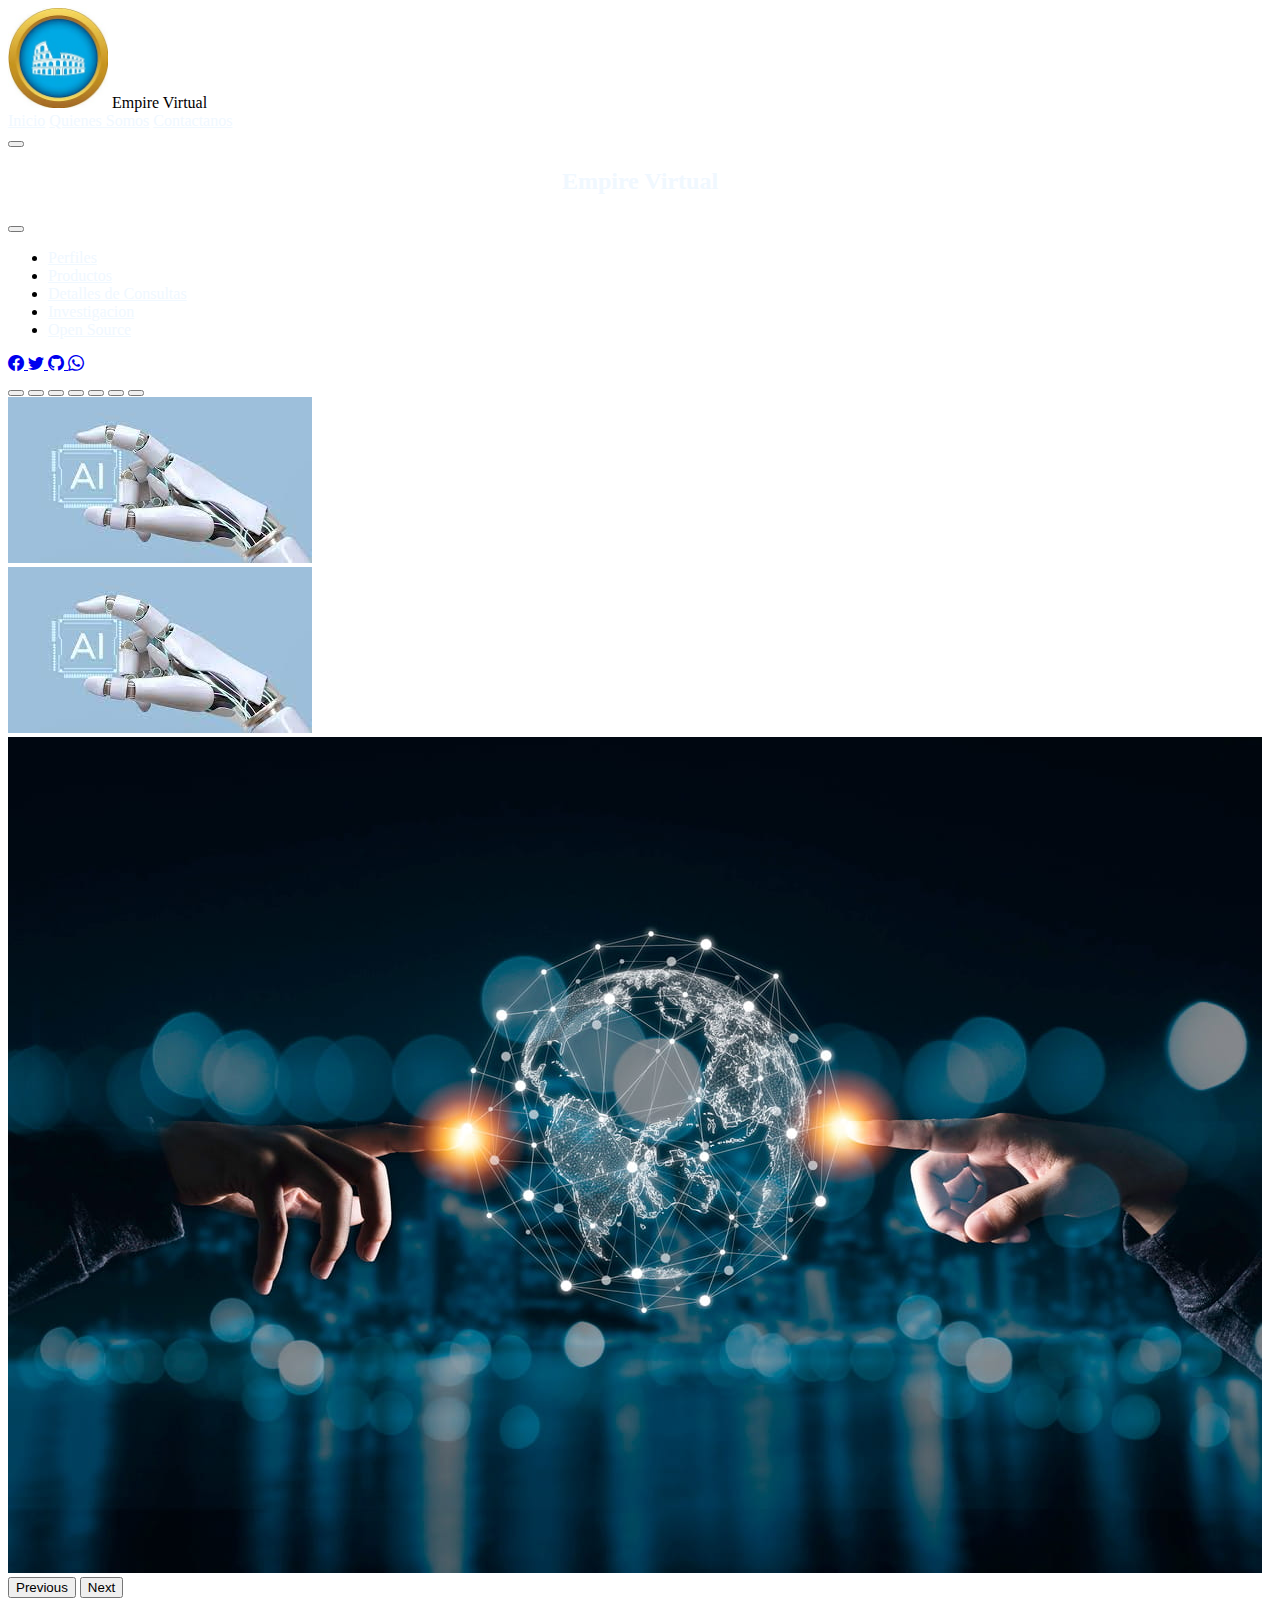
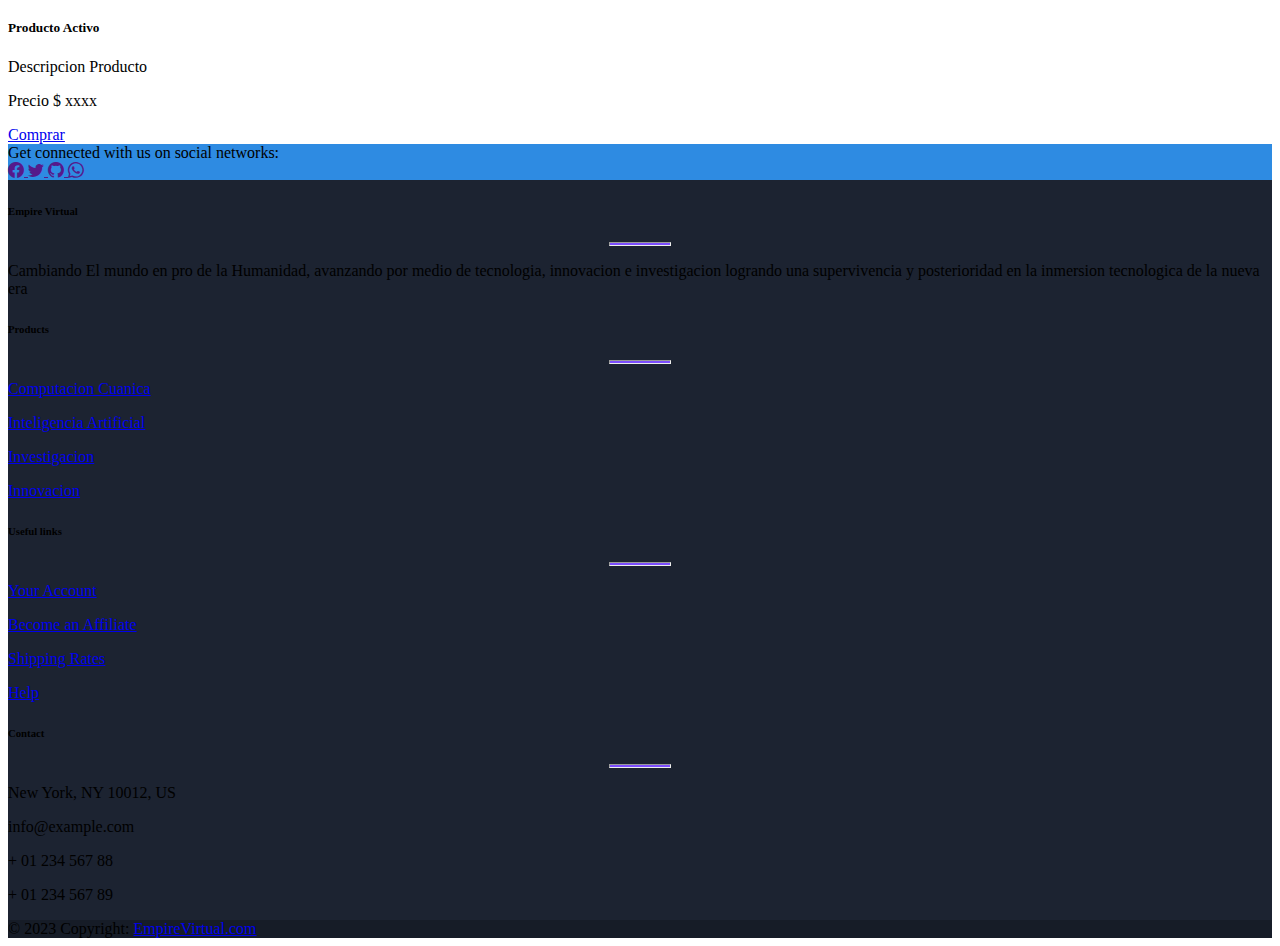
<file: ProjectFrontEnd/index.html>
<!DOCTYPE html>
<html lang="en">
<head>
    <meta charset="UTF-8">
    <meta http-equiv="X-UA-Compatible" content="IE=edge">
    <meta name="viewport" content="width=device-width, initial-scale=1.0">
    <title>ProjectFrontEnd</title>
    <link  href="./css/styles.css" rel="stylesheet">

   <!--CND BOOSTRAP-->
    <link href="https://cdn.jsdelivr.net/npm/bootstrap@5.1.3/dist/css/bootstrap.min.css" rel="stylesheet" 
          integrity="sha384-1BmE4kWBq78iYhFldvKuhfTAU6auU8tT94WrHftjDbrCEXSU1oBoqyl2QvZ6jIW3" crossorigin="anonymous"> 

          <link rel="stylesheet" href="https://cdn.jsdelivr.net/npm/bootstrap-icons@1.10.4/font/bootstrap-icons.css">

    <!--Jquery-->
    <script src="https://code.jquery.com/jquery-3.6.4.min.js"></script>



</head>
<body >

   <header id="mimenu" class="container-fluid mb-2 sticky-top text-uppercase">
      <nav   class="navbar navbar-dark bg-dark  ">
        <div class="row">
          <span class="navbar-brand" >
            <img src="./img/logo.jpg" alt="" width="100" height="100" class="d-inline-block align-text-center ">
            Empire Virtual
          </span>
        </div>

        <div class="col d-flex justify-content-evenly">
          <a class="nav-link rounded " style="color: aliceblue; " aria-current="page" href="#">Inicio</a>
          <a class="nav-link rounded" style="color: aliceblue;  " href="#">Quienes Somos</a>
          <a class="nav-link  rounded" style="color: aliceblue;  " href="#">Contactanos</a>

            <!-- nav-->
          <nav  class="navbar  navbar-dark bg-dark">
            <div class="container-fluid">
             
              <button class="navbar-toggler " type="button" data-bs-toggle="offcanvas" data-bs-target="#ListaNav" >
                <span class="navbar-toggler-icon"> </span>
              </button>
              <div class="offcanvas offcanvas-start bg-dark" id="ListaNav">
                <div class="offcanvas-header " data-bs-theme="dark">
                  <h2 class="offcanvas-title text-info" style="color: aliceblue; text-align: center;" >Empire Virtual</h2>
                  <button class="btn-close bg-light" type="button" aria-label="Close" data-bs-dismiss="offcanvas" ></button>
                </div>
                
                <ul class="navbar-nav offcanvas-body milista ">
                  <li class="nav-item">
                    <a onclick="mostrarPerfiles()" class="nav-link" style="color: aliceblue;" aria-current="page" href="#">Perfiles</a>
                  </li>
                  <li class="nav-item">
                    <a onclick="mostrarProductos()" class="nav-link" style="color: aliceblue;" aria-current="page" href="#">Productos</a>
                  </li>
                  <li class="nav-item">
                    <a onclick="mostrarDetalles()" class="nav-link " style="color: aliceblue;" href="#">Detalles de Consultas</a>
                  </li>
                  <li class="nav-item">
                    <a class="nav-link" style="color: aliceblue;" href="#">Investigacion</a>
                  </li>
                  <li class="nav-item">
                    <a class="nav-link " style="color:aliceblue;" href="#">Open Source</a>
                  </li>
                </ul>
                <!---Iconos-->
                <div class="d-flex align-self-center py-3">
                 
                  <a href="#"><i class="bi bi-facebook px-2 fs-3"></i> </a>
                  <a href="#"><i class="bi bi-twitter px-2 fs-3"></i> </a>
                  <a href="#"><i class="bi bi-github px-2 fs-3"></i> </a>
                  <a href="#"><i class="bi bi-whatsapp px-2 fs-3"></i> </a>
                  
                </div>
              </div>
             
  
            </div>
          </nav>

        </div>
         
        
      </nav>

   </header>


      <!--- MAIN-->
   <main  class="container-fluid mb-3" >
      
        <!--section Cards-->
         <section id ="mycards"class="container-fluid  mb-3 " >
           
          <table class="table table-dark table-striped">
            <thead>
              <tr id="primercampo" >

                <th  scope="col"></th>
                <th  scope="col"></th>
                <th  scope="col"></th>
                <th  scope="col"></th>
              </tr>
            </thead>
            <tbody id="mytable">
             
            </tbody>
          </table>


             <!-- <div class="card  bg-dark " style="background-image: url(./img/img1.jpg);" >
                
                <div class="card-body">
                  
                  <h5 class="card-title ">Producto</h5>
                  
                 <a href="#" class="btn btn-primary">Ver </a>
                  <a href="#" class="btn btn-primary carrito"><i class="bi bi-cart4"></i></a>
                </div>
              </div>

              <div class="card  bg-dark " style="background-image: url(./img/img2.jpg);" >
                
                <div class="card-body">
                  
                  <h5 class="card-title">Producto</h5>
                  
                  <a href="#" class="btn btn-primary">Ver </a>
                  <a href="#" class="btn btn-primary carrito"><i class="bi bi-cart4"></i></a>
                </div>
              </div>

              <div class="card  bg-dark " style="background-image: url(./img/img2.jpg);" >
                
                <div class="card-body">
                  
                  <h5 class="card-title">Producto</h5>
                  
                  <a href="#" class="btn btn-primary">Ver </a>
                  <a href="#" class="btn btn-primary carrito"><i class="bi bi-cart4"></i></a>
                </div>
              </div>

              <div class="card  bg-dark " style="background-image: url(./img/img4.jpg);" >
                
                <div class="card-body">
                  
                  <h5 class="card-title">Producto</h5>
                  
                  <a href="#" class="btn btn-primary">Ver </a>
                  <a href="#" class="btn btn-primary carrito"><i class="bi bi-cart4"></i></a>
                </div>
              </div>

              <div class="card  bg-dark " style="background-image: url(./img/img5.jpg);" >
                
                <div class="card-body">
                  
                  <h5 class="card-title">Producto</h5>
                  
                  <a href="#" class="btn btn-primary">Ver </a>
                  <a href="#" class="btn btn-primary carrito"><i class="bi bi-cart4"></i></a>
                </div>
              </div>

              <div class="card  bg-dark " style="background-image: url(./img/img6.jpg);" >
                
                <div class="card-body">
                  
                  <h5 class="card-title">Producto</h5>
                  
                  <a href="#" class="btn btn-primary">Ver </a>
                  <a href="#" class="btn btn-primary carrito"><i class="bi bi-cart4"></i></a>
                </div>
              </div>

              <div class="card  bg-dark " style="background-image: url(./img/img7.jpg);" >
                
                <div class="card-body">
                  
                  <h5 class="card-title">Producto</h5>
                  
                  <a href="#" class="btn btn-primary">Ver </a>
                  <a href="#" class="btn btn-primary carrito"><i class="bi bi-cart4"></i></a>
                </div>
              </div>

              <div class="card  bg-dark " style="background-image: url(./img/img8.png);" >
                
                <div class="card-body">
                  
                  <h5 class="card-title">Producto</h5>
                  
                  <a href="#" class="btn btn-primary">Ver </a>
                  <a href="#" class="btn btn-primary carrito"><i class="bi bi-cart4"></i></a>
                </div>
              </div>

              <div class="card  bg-dark " style="background-image: url(./img/img9.jpg);" >
                
                <div class="card-body">
                  
                  <h5 class="card-title">Producto</h5>
                  
                  <a href="#" class="btn btn-primary">Ver </a>
                  <a href="#" class="btn btn-primary carrito"><i class="bi bi-cart4"></i></a>
                </div>
              </div>
             
            --> 

           
         </section>

       <!--SECTION CAROUSEL-->
         <section class="container">
            <div class="row ">
                  <!--Desplazamiento catalogo-->
                <div class="col col-lg-6 micarrusel "   >
                
                  
                    <div id="carouselExampleIndicators" class="carousel slide " data-bs-ride="carousel">
                        <div class="carousel-indicators">
                          <button type="button" data-bs-target="#carouselExampleIndicators" data-bs-slide-to="0" class="active" aria-current="true" aria-label="Slide 1"></button>
                          <button type="button" data-bs-target="#carouselExampleIndicators" data-bs-slide-to="1" aria-label="Slide 2"></button>
                          <button type="button" data-bs-target="#carouselExampleIndicators" data-bs-slide-to="2" aria-label="Slide 3"></button>
                          <button type="button" data-bs-target="#carouselExampleIndicators" data-bs-slide-to="3" aria-label="Slide 4"></button>
                          <button type="button" data-bs-target="#carouselExampleIndicators" data-bs-slide-to="4" aria-label="Slide 5"></button>
                          <button type="button" data-bs-target="#carouselExampleIndicators" data-bs-slide-to="5" aria-label="Slide 6"></button>
                          <button type="button" data-bs-target="#carouselExampleIndicators" data-bs-slide-to="6" aria-label="Slide 7"></button>
                        
                        </div>

                        <div class="carousel-inner" >

                          <div class="carousel-item active ">
                            <div class="contenedorimg">
                              <img  src="./img/img1.jpg" class="d-block w-100" alt="...">
                            </div>  
                          </div>
                          <div class="carousel-item ">
                            <div class="img">
                              <img  src="./img/img1.jpg" class="d-block w-100" alt="...">
                            </div> 
                          </div>
                          <div class="carousel-item ">
                            <div class="img">
                              <img  src="./img/img4.jpg" class="d-block w-100" alt="...">
                            </div> 
                          </div>
                          
                   <!--       <div class="carousel-item">
                            <img   src="/img/img4.jpg" class="d-block w-100" alt="...">
                          </div>
                          <div class="carousel-item">
                            <img   src="/img/img5.jpg" class="d-block w-100" alt="...">
                          </div>
                          <div class="carousel-item">
                            <img  src="/img/img6.jpg" class="d-block w-100" alt="...">
                          </div>
                          <div class="carousel-item">
                            <img  src="/img/img7.jpg" class="d-block w-100" alt="...">
                          </div>   --> 
                        </div>


                        <button class="carousel-control-prev" type="button" data-bs-target="#carouselExampleIndicators" data-bs-slide="prev">
                          <span class="carousel-control-prev-icon" aria-hidden="true"></span>
                          <span class="visually-hidden">Previous</span>
                        </button>
                        <button class="carousel-control-next" type="button" data-bs-target="#carouselExampleIndicators" data-bs-slide="next">
                          <span class="carousel-control-next-icon" aria-hidden="true"></span>
                          <span class="visually-hidden">Next</span>
                        </button>
                  </div>
                
                </div>
          
          
                  <!--Card-->
                <div class=" col col-lg-6 ">
          
                  <div class="card ">
                    <div class="card-body">
                      <h5 class="card-title">Producto Activo</h5>
                      <p class="card-text">Descripcion Producto</p>
                      <p class="card-text">Precio $ <span>xxxx</span> </p>
                      <a href="#" class="btn btn-primary">Comprar</a>
                    </div>
                  </div>
          
                  
                </div>
      
      
            </div>
         </section>

   </main>
    <!--- MAIN-->


        <!-- Footer -->
        <footer
                class="text-center text-lg-start text-white"
                style="background-color: #1c2331"
                >
          <!-- Section: Social media -->
          <section
                   class="d-flex justify-content-between p-4"
                   style="background-color: #2e8be2"
                   >
            <!-- Left -->
            <div class="me-5">
              <span>Get connected with us on social networks:</span>
            </div>
            <!-- Left -->
      
            <!-- Right -->
            <div>
              <a href="" class="text-white me-4">
                <i class="bi bi-facebook px-2 fs-3"></i>
              </a>
              <a href="" class="text-white me-4">
                <i class="bi bi-twitter px-2 fs-3"></i>
              </a>
              <a href="" class="text-white me-4">
                <i class="bi bi-github px-2 fs-3"></i>
              </a>
              <a href="" class="text-white me-4">
                <i class="bi bi-whatsapp px-2 fs-3"></i>
              </a>
             
            </div>
            <!-- Right -->
          </section>
          <!-- Section: Social media -->
      
          <!-- Section: Links  -->
          <section class="">
            <div class="container text-center text-md-start mt-5">
              <!-- Grid row -->
              <div class="row mt-3">
                <!-- Grid column -->
                <div class="col-md-3 col-lg-4 col-xl-3 mx-auto mb-4">
                  <!-- Content -->
                  <h6 class="text-uppercase fw-bold">Empire Virtual</h6>
                  <hr
                      class="mb-4 mt-0 d-inline-block mx-auto"
                      style="width: 60px; background-color: #7c4dff; height: 2px"
                      />
                  <p>
                  Cambiando El mundo en pro de la Humanidad, avanzando por medio de tecnologia, innovacion e investigacion logrando una supervivencia y posterioridad en la inmersion tecnologica de la nueva era 
                  </p>
                </div>
                <!-- Grid column -->
      
                <!-- Grid column -->
                <div class="col-md-2 col-lg-2 col-xl-2 mx-auto mb-4">
                  <!-- Links -->
                  <h6 class="text-uppercase fw-bold">Products</h6>
                  <hr
                      class="mb-4 mt-0 d-inline-block mx-auto"
                      style="width: 60px; background-color: #7c4dff; height: 2px"
                      />
                  <p>
                    <a href="#!" class="text-white">Computacion Cuanica</a>
                  </p>
                  <p>
                    <a href="#!" class="text-white">Inteligencia Artificial</a>
                  </p>
                  <p>
                    <a href="#!" class="text-white">Investigacion</a>
                  </p>
                  <p>
                    <a href="#!" class="text-white">Innovacion </a>
                  </p>
                </div>
                <!-- Grid column -->
      
                <!-- Grid column -->
                <div class="col-md-3 col-lg-2 col-xl-2 mx-auto mb-4">
                  <!-- Links -->
                  <h6 class="text-uppercase fw-bold">Useful links</h6>
                  <hr
                      class="mb-4 mt-0 d-inline-block mx-auto"
                      style="width: 60px; background-color: #7c4dff; height: 2px"
                      />
                  <p>
                    <a href="#!" class="text-white">Your Account</a>
                  </p>
                  <p>
                    <a href="#!" class="text-white">Become an Affiliate</a>
                  </p>
                  <p>
                    <a href="#!" class="text-white">Shipping Rates</a>
                  </p>
                  <p>
                    <a href="#!" class="text-white">Help</a>
                  </p>
                </div>
                <!-- Grid column -->
      
                <!-- Grid column -->
                <div class="col-md-4 col-lg-3 col-xl-3 mx-auto mb-md-0 mb-4">
                  <!-- Links -->
                  <h6 class="text-uppercase fw-bold">Contact</h6>
                  <hr
                      class="mb-4 mt-0 d-inline-block mx-auto"
                      style="width: 60px; background-color: #7c4dff; height: 2px"
                      />
                  <p><i class="fas fa-home mr-3"></i> New York, NY 10012, US</p>
                  <p><i class="fas fa-envelope mr-3"></i> info@example.com</p>
                  <p><i class="fas fa-phone mr-3"></i> + 01 234 567 88</p>
                  <p><i class="fas fa-print mr-3"></i> + 01 234 567 89</p>
                </div>
                <!-- Grid column -->
              </div>
              <!-- Grid row -->
            </div>
          </section>
          <!-- Section: Links  -->
      
          <!-- Copyright -->
          <div
               class="text-center p-3"
               style="background-color: rgba(0, 0, 0, 0.2)"
               >
            © 2023 Copyright:
            <a class="text-white" href="..."
               >EmpireVirtual.com</a
              >
          </div>
          <!-- Copyright -->
        </footer>
        <!-- Footer -->
      
   




     











     <!--CDN BOOSTRAP JS -->
     <script src="https://cdn.jsdelivr.net/npm/bootstrap@5.1.3/dist/js/bootstrap.bundle.min.js"
      integrity="sha384-ka7Sk0Gln4gmtz2MlQnikT1wXgYsOg+OMhuP+IlRH9sENBO0LRn5q+8nbTov4+1p" crossorigin="anonymous"></script>
      <script src="./js/INDEX.JS"></script>
</body>
</html>
</file>
<file: ProjectFrontEnd/css/styles.css>
.Inicio {
  position: fixed;
  z-index: 1000;
  top: 0%;
  width: 98%;
  max-width: 1000;
}

.milista:hover li {
  color: aqua;
}

#mycards {
  display: flex;
  flex-wrap: wrap;
  gap: 10px;
  justify-content: center;
}
#mycards h5 {
  color: aqua;
}
#mycards .card {
  border-radius: 6px;
  background-color: #007bff;
  width: 30%;
  height: 70%;
  background-repeat: no-repeat;
  background-size: contain;
  background-position: center;
  transition: all 400ms ease;
}
#mycards .card:hover {
  transform: translateY(-3%);
}/*# sourceMappingURL=styles.css.map */
</file>
